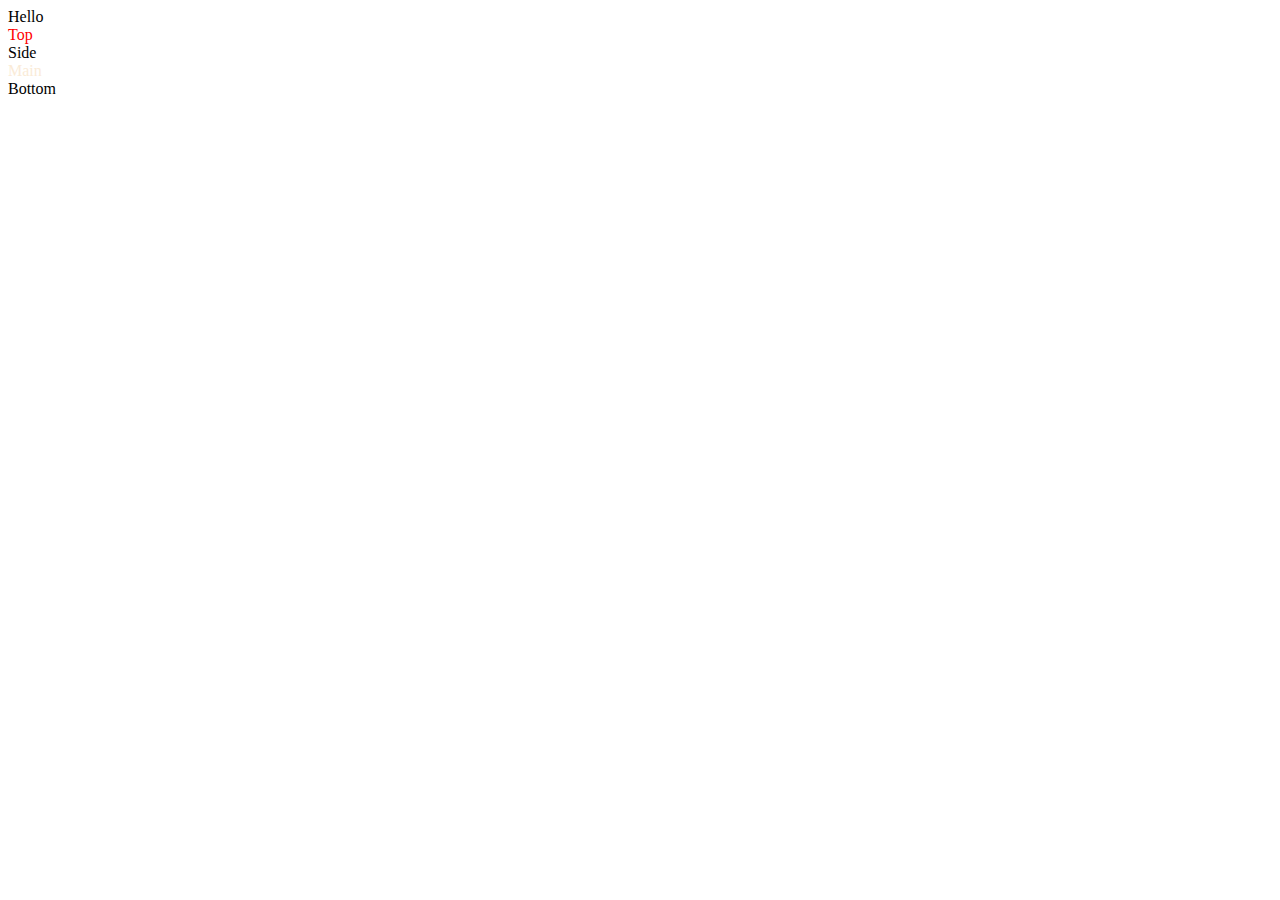
<file: index.html>
<!DOCTYPE html>
<html>
    <head>
        <tilte> Hello</tilte>
        <style>
        P{font-size: 30px;}
        #container{background-color:white;}
        #top{color:red;}
        #main{color:antiquewhite}
        </style>
    </head>
    <body>
        <div id="top">Top</div>

        <div id="container">
            <div id="side">Side</div>
            <div id="main">Main</div>
        </div>

        <div id="bottom">Bottom</div>
    </body>
</html>
</file>
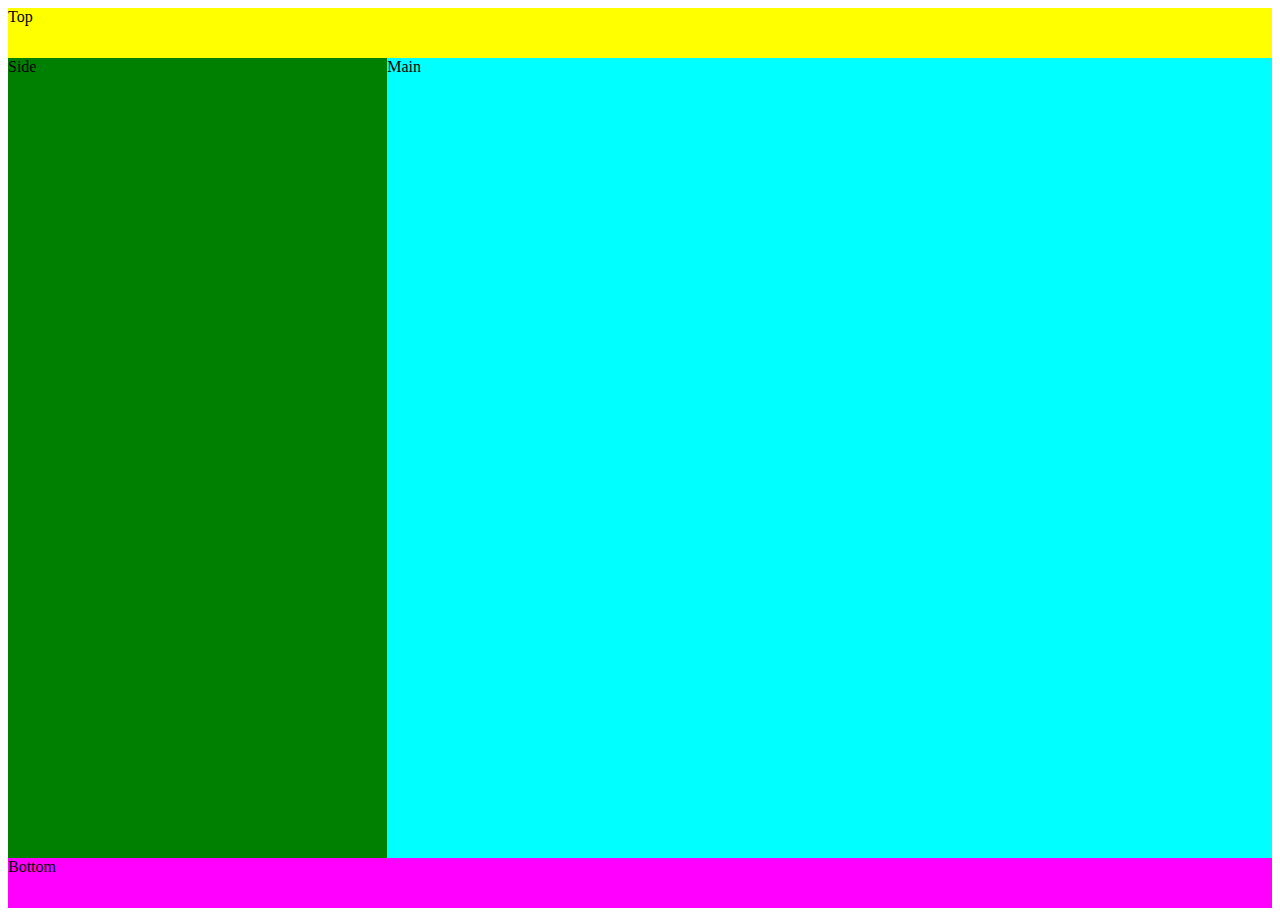
<file: note-01/index.html>
<!DOCTYPE html>
<html>

<head>
  <meta charset="utf-8" />
  <meta http-equiv="X-UA-Compatible" content="IE=edge">
  <title>
    Hello
  </title>
  <meta name="viewport" content="width=device-width, initial-scale=1">
  <style>
    #top {
      width: 100%;
      height: 50px;
      background-color: yellow;
    }

    #container {
      width: 100%;
      height: 800px;
    }

    #side {
      width: 30%;
      height: 100%;
      float: left;
      background-color: green;
    }

    #main {
      width: 70%;
      height: 100%;
      float: left;
      background-color: cyan;
    }

    #bottom {
      width: 100%;
      height: 50px;
      background-color: magenta;
    }
  </style>
</head>

<body>
  <div id="top">
    Top
  </div>
  <div id="container">
    <div id="side">
      Side
    </div>
    <div id="main">
      Main
    </div>
  </div>
  <div id="bottom">
    Bottom
  </div>
</body>

</html>
</file>
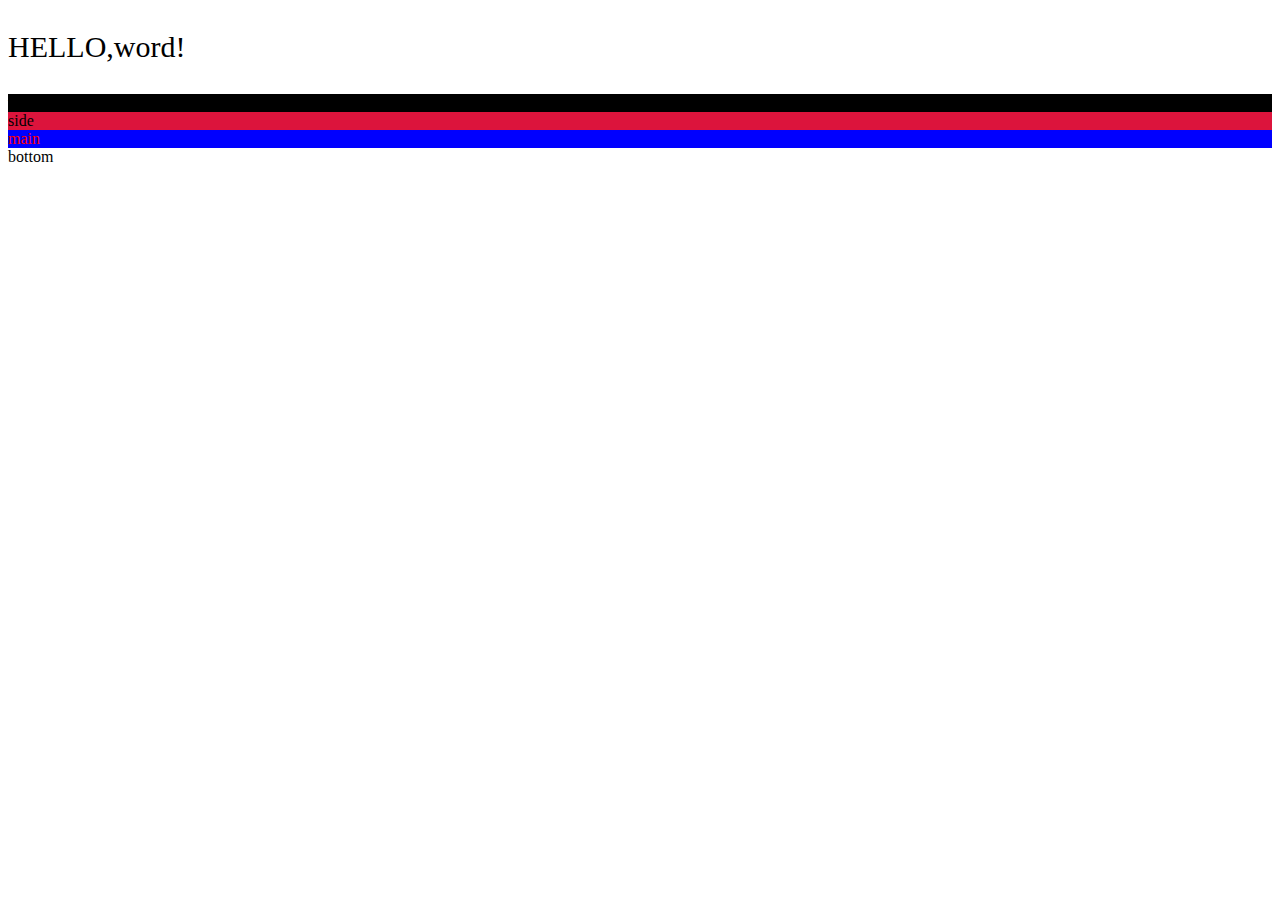
<file: practice-0410/Untitled-1.html>
<!DOCTYPE html>
<html>
<head>
<title>HELLO</title>
<style>
p{font-size:30px;}
#top{background-color:black;}
#side{background-color:crimson}
#main{color:red;}
#main{background-color:blue}
</style>
</head>
<body>
<p>HELLO,word!</p>
<div id="top">
    top
</div>
<div id="container">
    <div id="side">
        side
    </div>
    <div id="main">
        main
    </div>
</div>

<div id="bottom">

    bottom
</div>

</body>
</html>
</file>
